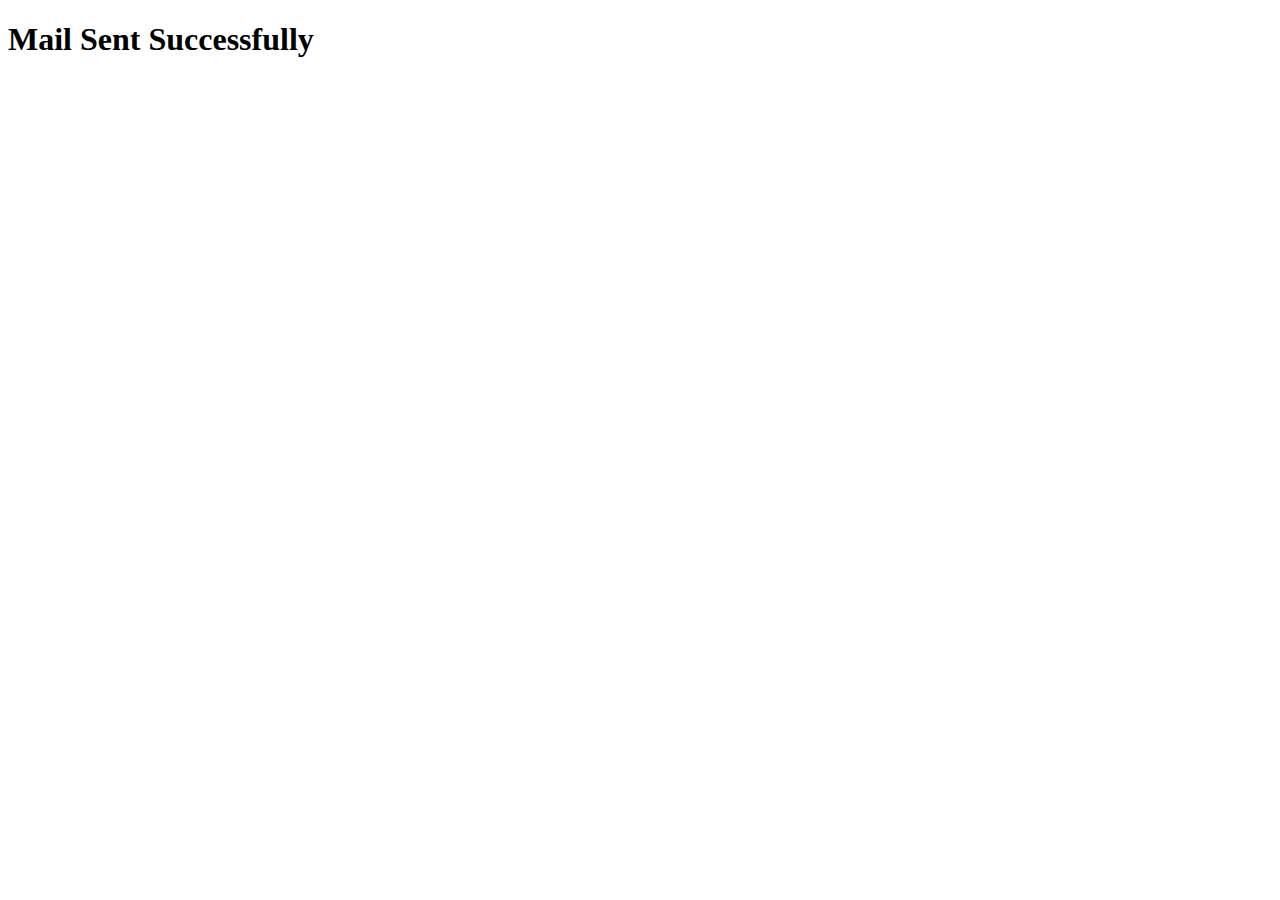
<file: thankyou.html>
<!DOCTYPE html>
<html>
<head>
	<meta charset="utf-8">
	<meta name="viewport" content="width=device-width, initial-scale=1">
	<title></title>
</head>
<body>
	<h1>Mail Sent Successfully </h1>



<script src="mail.php"></script>
</body>
</html>
</file>
